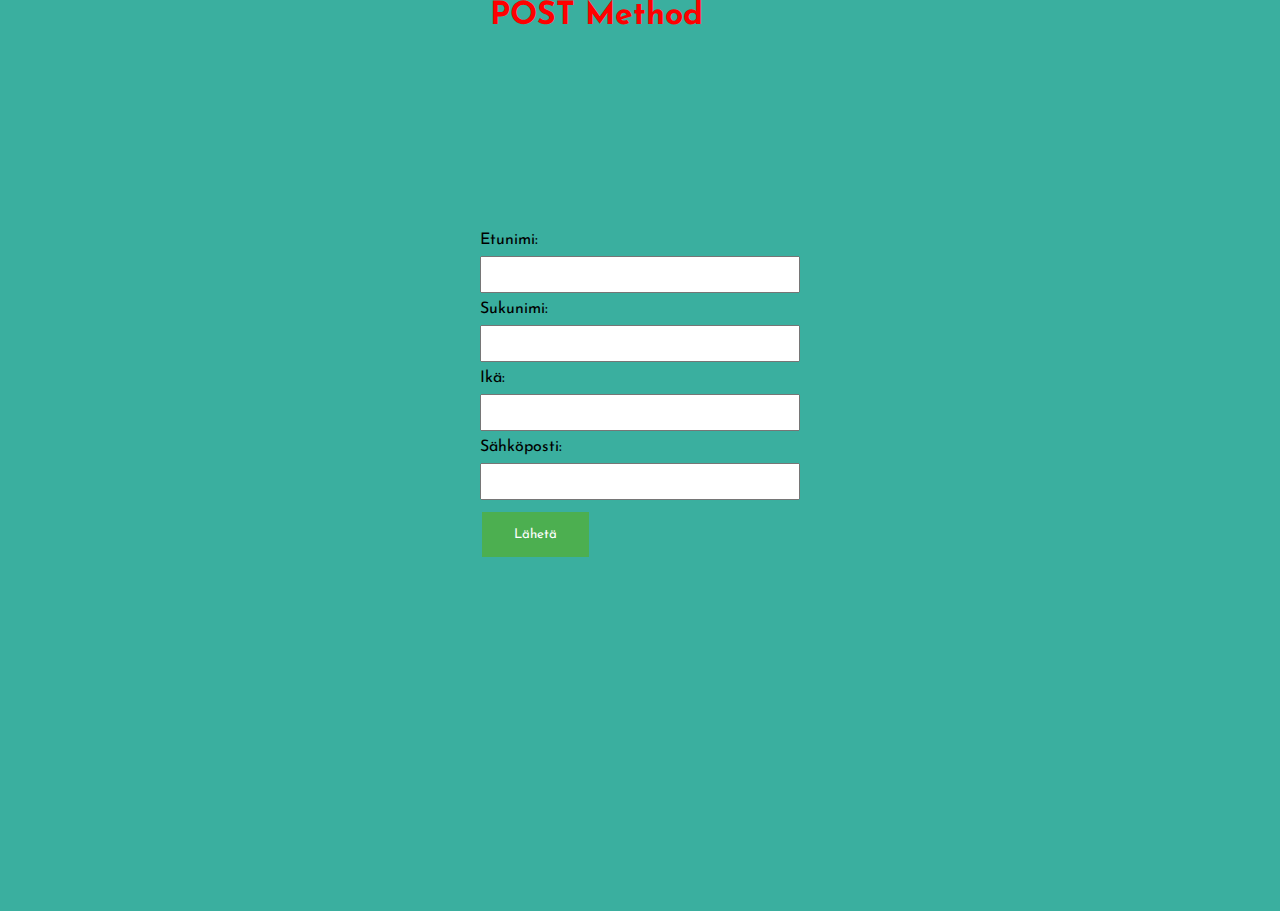
<file: Validation/index.html>
<!DOCTYPE html>
<html lang="en">
<head>
    <style>
        @import url('https://fonts.googleapis.com/css?family=Josefin+Sans');
        *{
            margin: 0;
            padding: 0;
            box-sizing: border-box;
            outline: none;
            text-decoration: none;
            font-family: 'Josefin Sans', sans-serif;
        }
        body{
            background: #3aaf9f;
        }
        #age,#email,#fName,#lName{
            width: 320px;
        }
        form{
            margin: 200px auto;
            width: 320px;
        }

        input:invalid {
            border: 2px dashed red;
        }
        input{
            padding: 10px;
            margin: 8px 0;
            box-sizing: border-box;
        }
        input[type=submit]{
            background-color: #4CAF50;
            border: none;
            color: white;
            padding: 16px 32px;
            text-decoration: none;
            margin: 4px 2px;
            cursor: pointer;
        }
        div {
            margin: auto;
            position: center;
            left: 0;
            right: 0;
            width: 200px;
            height: 150px;
            color: red;
            font-size: medium;
            font-weight: bold;
        }
        p{
            margin: auto;
            position: center;
            left: 0px;
            right: 0;
            width: 300px;
            color: red;
            font-size: 200%;
            font-weight: bold;
        }
    </style>
    <meta charset="UTF-8">
    <title>Lomake-esimerkki</title>
</head>


<body>
    <p>POST Method</p>
    <form action = "http://127.0.0.1:8081/process_post" method = "POST" onsubmit="return validation();" autocomplete="off">
        Etunimi: <input type = "text" id="fName" name="first_name" pattern="(.*[A-Z].{1,})" title="Ensimmäinen kirjain isolla
        ja enemmän kuin kaksi kirjainta!"><br>
        Sukunimi: <input type = "text" id="lName" name="last_name" pattern="(.*[A-Z].{1,})" title="Ensimmäinen kirjain isolla
        ja enemmän kuin kaksi kirjainta!"><br>
        Ikä:  <input type = "text" id="age" name="age" pattern=".*[0-9]" title="Kerro ikäsi numerolla"><br>
        Sähköposti: <input type = "text" id="email" name="email" pattern="[a-z0-9._%+-]+@[a-z0-9.-]+\.[a-z]{2,}$"
        title="example@example.com"><br>
        <input type = "submit" value = "Lähetä">
    </form>
<div id="eresult"></div>

<script type="text/javascript">
    function validation() {
        var fName = document.getElementById('fName').value;
        var lName = document.getElementById('lName').value;
        var email = document.getElementById('email').value;
        var age = document.getElementById('age').value;

        if(fName=='' || lName=='' || email=='' || age==''){
            document.getElementById("eresult").innerHTML = "Täyttää kaikki kentät!";
            return false;
        }else {
            return true;
        }
    }
</script>

</body>
</html>
</file>
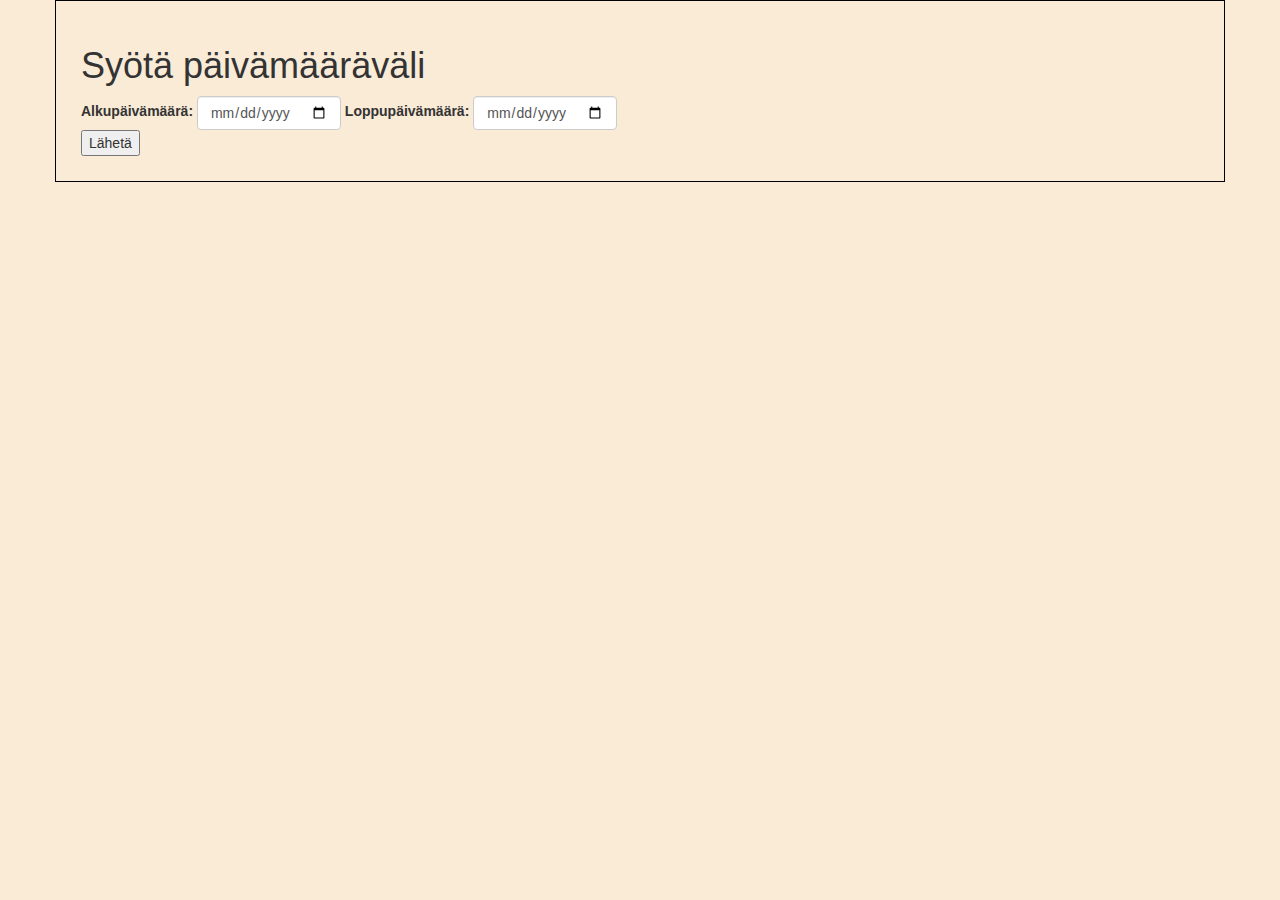
<file: Event.html>
<!DOCTYPE html>
<html lang="fin">
<head>
    <meta charset="UTF-8">
    <link rel="stylesheet" href="http://maxcdn.bootstrapcdn.com/bootstrap/3.3.6/css/bootstrap.min.css">
    <link href="style.css" type="text/css" rel="stylesheet" />
    <script src="https://code.jquery.com/jquery-1.10.2.js"></script>
    <script src="server.js"></script>
    <meta name="viewport" content="width=device-width, initial-scale=1">
    <title>Title</title>
</head>
<body>
<form role="form">
    <div class="container" id="wholeContainer">
        <h1>Syötä päivämääräväli</h1>
        <div class="controls form-inline">
            <div class="form-group">
                <label for="startingDate">Alkupäivämäärä:</label>
                <input type="date" class="form-control" id="startingDate" name="startingDate"/>
            </div>
            <div class="form-group">
                <label for="endingDate">Loppupäivämäärä:</label>
                <input type="date" class="form-control" id="endingDate" name="endingDate"/>
            </div>
        </div>
        <div id="locationInfo" class="controls form-inline">
        </div>
        <input onclick="makeQuery()" type="button" value="Lähetä" id="submit">
    </div>
</form>
<script>
    var json;
    function makeQuery() {
        var startdate = document.getElementById("startingDate").value;
        var enddate = document.getElementById("endingDate").value;
        if (startdate.length === 0) { // fix this and support empty field
            return;
        } else {
            var xmlhttp = new XMLHttpRequest();
            xmlhttp.onreadystatechange = function() {
                if (xmlhttp.readyState === 4 && xmlhttp.status === 200) {
                    json = JSON.parse(xmlhttp.responseText);
                    var length = 0;
                    for (var key in json) {
                        if (json.hasOwnProperty(key)) {
                            length++;
                        }
                    }
                    // something found
                    if (length> 0){
                        console.log(json[0].Location_name);
                        showList(json);
                    }
                    else {
                        document.getElementById("locationInfo").innerHTML = "<br/>Ei tapahtumatietoja tältä ajalta.";
                    }
                }
            };
            xmlhttp.open("GET", "http://localhost:8081/events?start=" + startdate+"&end="+enddate, true);
            xmlhttp.send();
        }
    }



    function showList(json) {
        var divElement = document.getElementById("locationInfo");

        var i;
        var unOrdered;
        var listElement, nestedElement, unNestedElement;
        var string;
        for (i in json) {
            // create a form group div
            unOrdered = document.createElement("ul");
            unOrdered.setAttribute("class", "del"); // mark all these dynamically created elements to be "deleted"
            divElement.appendChild(unOrdered);

            listElement = document.createElement("li");
            listElement.setAttribute("class", "del");
            string = json[i].Name;
            listElement.innerHTML = string;
            unOrdered.appendChild(listElement);
            nestedElement = document.createElement("ul");
            nestedElement.setAttribute("class", "del");
            listElement.appendChild(nestedElement);
            unNestedElement = document.createElement("li");
            unNestedElement.setAttribute("class", "del");
            string = json[i].Type+", "+json[i].Date+",  "+json[i].Location_name;
            unNestedElement.innerHTML = string;
            nestedElement.appendChild(unNestedElement);
        }

        // delete submit-button
        var submitBtn = document.getElementById("submit");
        var parent  = document.getElementById("wholeContainer");
        parent.removeChild(submitBtn);
        // add ok-button
        okBtn = document.createElement("input");
        okBtn.setAttribute("type", "button");
        okBtn.setAttribute("value", "Ok");
        okBtn.setAttribute("id", "Ok");
        okBtn.setAttribute("onclick", "Clear()");
        parent.appendChild(okBtn);

    }



    function Clear() {

        // delete unordered list with jQuery
        $('.del').remove();

        // delete Ok-button
        var btn = document.getElementById("Ok");
        var parent  = document.getElementById("wholeContainer");
        parent.removeChild(btn);

        // put submit-button again on the form...
        submitBtn = document.createElement("input");
        submitBtn.setAttribute("type", "button");
        submitBtn.setAttribute("value", "Lähetä");
        submitBtn.setAttribute("id", "submit");
        submitBtn.setAttribute("onclick", "makeQuery()");
        var parent  = document.getElementById("wholeContainer");
        parent.appendChild(submitBtn);
    }

</script>
</body>
</html>
</file>
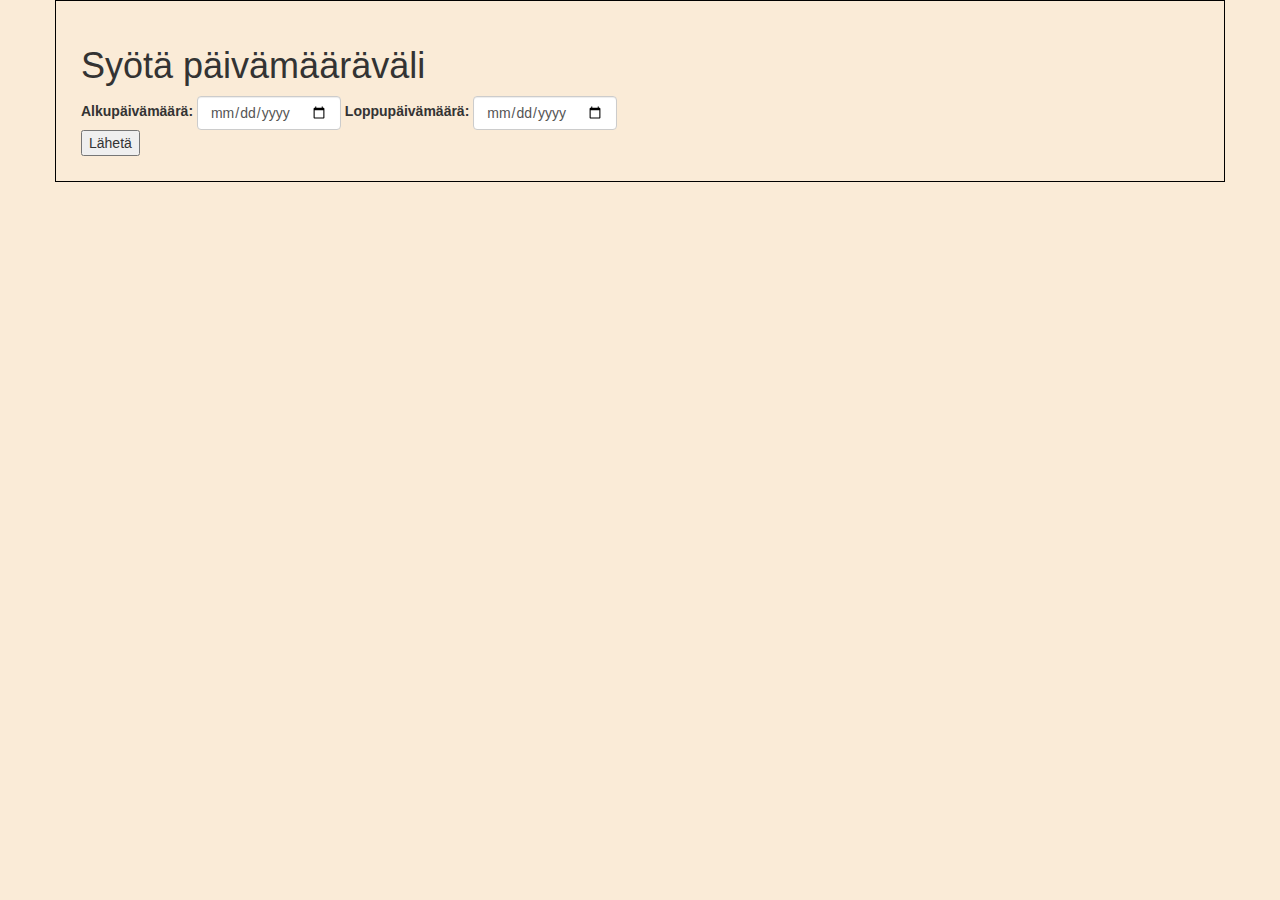
<file: html/Event.html>
<!DOCTYPE html>
<html lang="fin">
<head>
    <meta charset="UTF-8">
    <link rel="stylesheet" href="http://maxcdn.bootstrapcdn.com/bootstrap/3.3.6/css/bootstrap.min.css">
    <link href="../style/style.css" type="text/css" rel="stylesheet" />
    <script src="https://code.jquery.com/jquery-1.10.2.js"></script>
    <script src="../server.js"></script>
    <meta name="viewport" content="width=device-width, initial-scale=1">
    <title>Title</title>
</head>
<body>
<form role="form">
    <div class="container" id="wholeContainer">
        <h1>Syötä päivämääräväli</h1>
        <div class="controls form-inline">
            <div class="form-group">
                <label for="startingDate">Alkupäivämäärä:</label>
                <input type="date" class="form-control" id="startingDate" name="startingDate"/>
            </div>
            <div class="form-group">
                <label for="endingDate">Loppupäivämäärä:</label>
                <input type="date" class="form-control" id="endingDate" name="endingDate"/>
            </div>
        </div>
        <div id="locationInfo" class="controls form-inline">
        </div>
        <input onclick="makeQuery()" type="button" value="Lähetä" id="submit">
    </div>
</form>
<script>
    var json;
    function makeQuery() {
        var startdate = document.getElementById("startingDate").value;
        var enddate = document.getElementById("endingDate").value;
        if (startdate.length === 0) { // fix this and support empty field
            return;
        } else {
            var xmlhttp = new XMLHttpRequest();
            xmlhttp.onreadystatechange = function() {
                if (xmlhttp.readyState === 4 && xmlhttp.status === 200) {
                    json = JSON.parse(xmlhttp.responseText);
                    var length = 0;
                    for (var key in json) {
                        if (json.hasOwnProperty(key)) {
                            length++;
                        }
                    }
                    // something found
                    if (length> 0){
                        console.log(json[0].Location_name);
                        showList(json);
                    }
                    else {
                        document.getElementById("locationInfo").innerHTML = "<br/>Ei tapahtumatietoja tältä ajalta.";
                    }
                }
            };
            xmlhttp.open("GET", "http://localhost:8081/events?start=" + startdate+"&end="+enddate, true);
            xmlhttp.send();
        }
    }



    function showList(json) {
        var divElement = document.getElementById("locationInfo");

        var i;
        var unOrdered;
        var listElement, nestedElement, unNestedElement;
        var string;
        for (i in json) {
            // create a form group div
            unOrdered = document.createElement("ul");
            unOrdered.setAttribute("class", "del"); // mark all these dynamically created elements to be "deleted"
            divElement.appendChild(unOrdered);

            listElement = document.createElement("li");
            listElement.setAttribute("class", "del");
            string = json[i].Name;
            listElement.innerHTML = string;
            unOrdered.appendChild(listElement);
            nestedElement = document.createElement("ul");
            nestedElement.setAttribute("class", "del");
            listElement.appendChild(nestedElement);
            unNestedElement = document.createElement("li");
            unNestedElement.setAttribute("class", "del");
            string = json[i].Type+", "+json[i].Date+",  "+json[i].Location_name;
            unNestedElement.innerHTML = string;
            nestedElement.appendChild(unNestedElement);
        }

        // delete submit-button
        var submitBtn = document.getElementById("submit");
        var parent  = document.getElementById("wholeContainer");
        parent.removeChild(submitBtn);
        // add ok-button
        okBtn = document.createElement("input");
        okBtn.setAttribute("type", "button");
        okBtn.setAttribute("value", "Ok");
        okBtn.setAttribute("id", "Ok");
        okBtn.setAttribute("onclick", "Clear()");
        parent.appendChild(okBtn);

    }


    function Clear() {

        // delete unordered list with jQuery
        $('.del').remove();

        // delete Ok-button
        var btn = document.getElementById("Ok");
        var parent  = document.getElementById("wholeContainer");
        parent.removeChild(btn);

        // put submit-button again on the form...
        submitBtn = document.createElement("input");
        submitBtn.setAttribute("type", "button");
        submitBtn.setAttribute("value", "Lähetä");
        submitBtn.setAttribute("id", "submit");
        submitBtn.setAttribute("onclick", "makeQuery()");
        var parent  = document.getElementById("wholeContainer");
        parent.appendChild(submitBtn);
    }

</script>
</body>
</html>
</file>
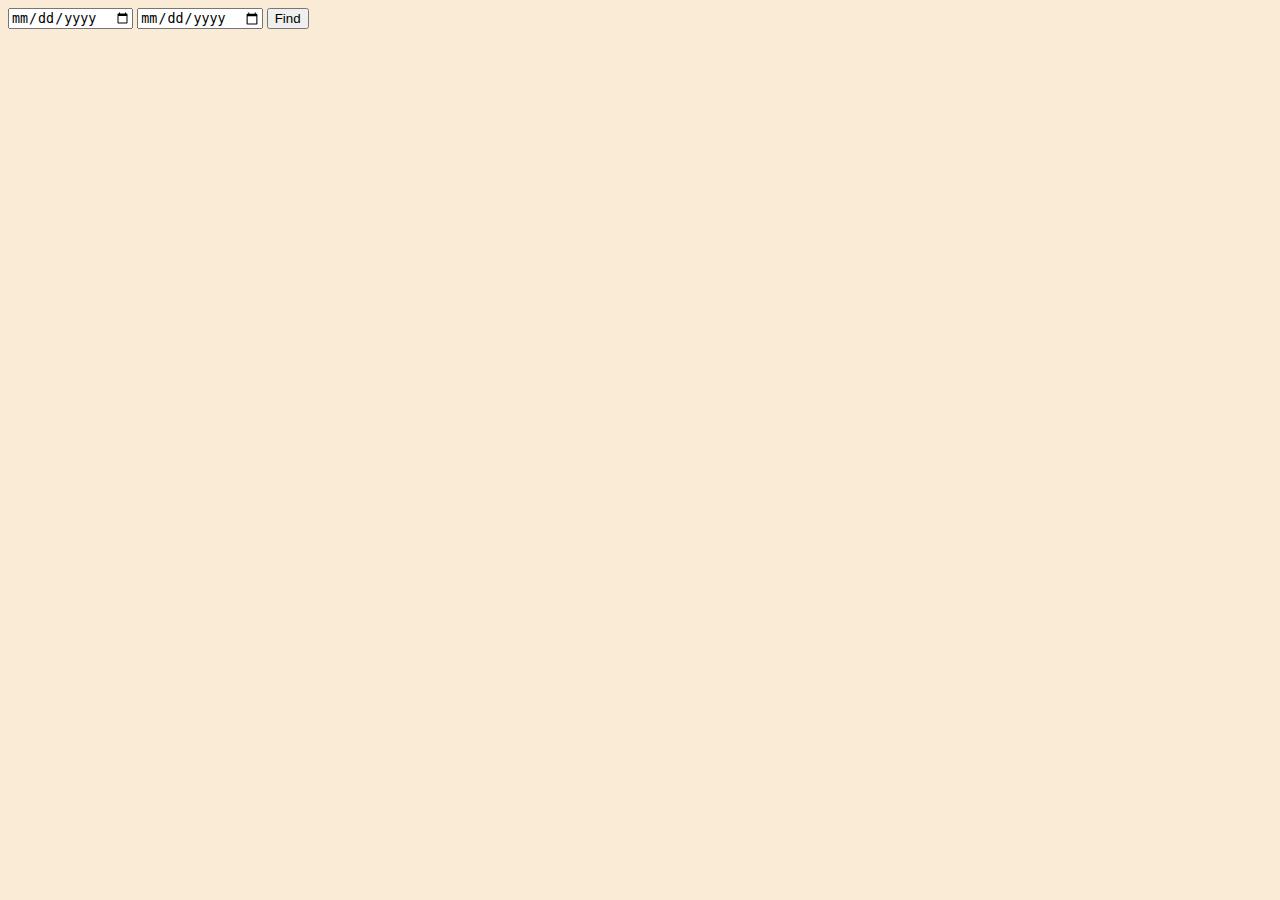
<file: html/task6.html>
<!DOCTYPE html>
<html lang="en">
<head>
    <meta charset="UTF-8">
    <link href="../style/style.css" type="text/css" rel="stylesheet" />
    <title>Tehtävä 6</title>
</head>
<body>
    <input type="date" id="startDate">
    <input type="date" id="endDate">
    <button type="button" id="submitButton">Find</button>
<div id="data">
    <ul id="datalist">
    </ul>
</div>
</body>

<script>
    function strReplace(myStr){
        return myStr.replace(/-/g, "");
    }
    document.getElementById("submitButton").addEventListener("click", function(){

        let startDate = strReplace(document.getElementById("startDate").value.toString());
        let endDate = strReplace(document.getElementById("endDate").value.toString());
        let url = 'http://localhost:8081/api/events?start=' + startDate + '&end=' + endDate;

        if(startDate !== "" && endDate !== "") {
            fetch(url).then(function(response) {
                return response.json();
            }).then(function(data) {
                console.log(JSON.stringify(data));
                console.log(data.length);

                for(let i = 0; i < data.length; i++){
                    let datalist = document.getElementById("datalist");
                    let ulname = document.createElement("li");
                    ulname.innerHTML = data[i].Name;
                    datalist.appendChild(ulname);
                    let uldate = document.createElement("li");
                    uldate.innerHTML = data[i].Date;
                    datalist.appendChild(uldate);
                    let ultype = document.createElement("li");
                    ultype.innerHTML = data[i].Type;
                    datalist.appendChild(ultype);
                    let ullocation = document.createElement("li");
                    ullocation.innerHTML = data[i].Location_name;
                    datalist.appendChild(ullocation);
                }
            }).catch(function(error) {
                console.error(error);
            });
        }
    });
</script>

</html>
</file>
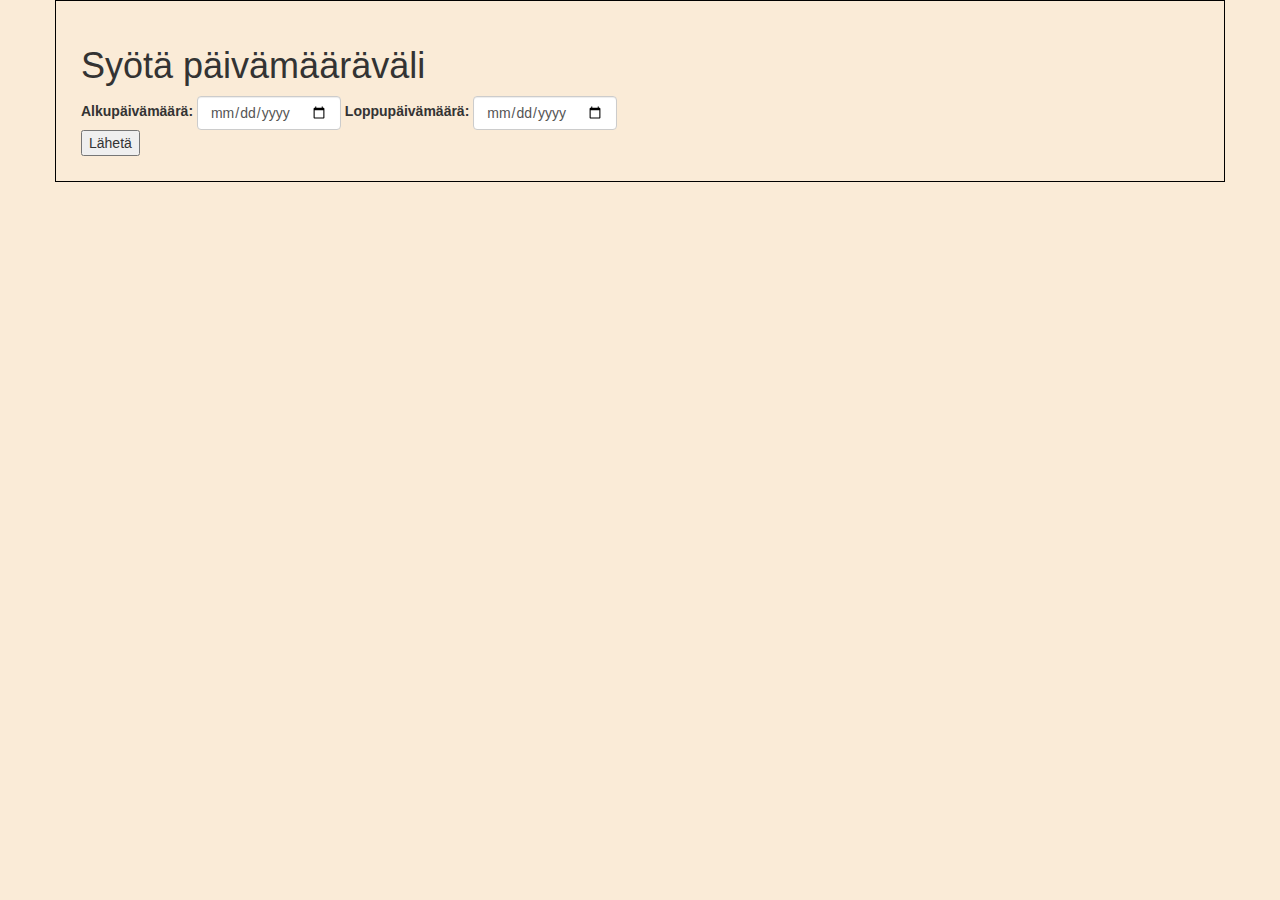
<file: html/task7.html>
<!DOCTYPE html>
<html lang="fin">
<head>
    <meta charset="UTF-8">
    <link rel="stylesheet" href="http://maxcdn.bootstrapcdn.com/bootstrap/3.3.6/css/bootstrap.min.css">
    <link href="../style/style.css" type="text/css" rel="stylesheet" />
    <script src="https://code.jquery.com/jquery-1.10.2.js"></script>
    <script src="../task7.js"></script>
    <meta name="viewport" content="width=device-width, initial-scale=1">
    <title>Title</title>
</head>
<body>
<form role="form">
    <div class="container" id="wholeContainer">
        <h1>Syötä päivämääräväli</h1>
        <div class="controls form-inline">
            <div class="form-group">
                <label for="startingDate">Alkupäivämäärä:</label>
                <input type="date" class="form-control" id="startingDate" name="startingDate"/>
            </div>
            <div class="form-group">
                <label for="endingDate">Loppupäivämäärä:</label>
                <input type="date" class="form-control" id="endingDate" name="endingDate"/>
            </div>
        </div>
        <div id="locationInfo" class="controls form-inline">
        </div>
        <input onclick="makeQuery()" type="button" value="Lähetä" id="submit">
    </div>
</form>
<script>
    var json;
    function makeQuery() {
        var startdate = document.getElementById("startingDate").value;
        var enddate = document.getElementById("endingDate").value;
        if (startdate.length === 0) { // fix this and support empty field
            return;
        } else {
            var xmlhttp = new XMLHttpRequest();
            xmlhttp.onreadystatechange = function() {
                if (xmlhttp.readyState === 4 && xmlhttp.status === 200) {
                    json = JSON.parse(xmlhttp.responseText);
                    var length = 0;
                    for (var key in json) {
                        if (json.hasOwnProperty(key)) {
                            length++;
                        }
                    }
                    // something found
                    if (length> 0){
                        console.log(json[0].Location_name);
                        showList(json);
                    }
                    else {
                        document.getElementById("locationInfo").innerHTML = "<br/>Ei tapahtumatietoja tältä ajalta.";
                    }
                }
            };
            xmlhttp.open("GET", "http://localhost:8081/events?start=" + startdate+"&end="+enddate, true);
            xmlhttp.send();
        }
    }



    function showList(json) {
        var divElement = document.getElementById("locationInfo");

        var i;
        var unOrdered;
        var listElement, nestedElement, unNestedElement;
        var string;
        for (i in json) {
            // create a form group div
            unOrdered = document.createElement("ul");
            unOrdered.setAttribute("class", "del"); // mark all these dynamically created elements to be "deleted"
            divElement.appendChild(unOrdered);

            listElement = document.createElement("li");
            listElement.setAttribute("class", "del");
            string = json[i].Name;
            listElement.innerHTML = string;
            unOrdered.appendChild(listElement);
            nestedElement = document.createElement("ul");
            nestedElement.setAttribute("class", "del");
            listElement.appendChild(nestedElement);
            unNestedElement = document.createElement("li");
            unNestedElement.setAttribute("class", "del");
            string = json[i].Type+", "+json[i].Date+",  "+json[i].Location_name;
            unNestedElement.innerHTML = string;
            nestedElement.appendChild(unNestedElement);
        }

        // delete submit-button
        var submitBtn = document.getElementById("submit");
        var parent  = document.getElementById("wholeContainer");
        parent.removeChild(submitBtn);
        // add ok-button
        okBtn = document.createElement("input");
        okBtn.setAttribute("type", "button");
        okBtn.setAttribute("value", "Ok");
        okBtn.setAttribute("id", "Ok");
        okBtn.setAttribute("onclick", "Clear()");
        parent.appendChild(okBtn);

    }


    function Clear() {

        // delete unordered list with jQuery
        $('.del').remove();

        // delete Ok-button
        var btn = document.getElementById("Ok");
        var parent  = document.getElementById("wholeContainer");
        parent.removeChild(btn);

        // put submit-button again on the form...
        submitBtn = document.createElement("input");
        submitBtn.setAttribute("type", "button");
        submitBtn.setAttribute("value", "Lähetä");
        submitBtn.setAttribute("id", "submit");
        submitBtn.setAttribute("onclick", "makeQuery()");
        var parent  = document.getElementById("wholeContainer");
        parent.appendChild(submitBtn);
    }

</script>
</body>
</html>
</file>
<file: style.css>
.container {
    border: 1px solid black;
    padding: 25px;
}
.btn-space {
    margin-right: 25px;
}
body {
    background-color: antiquewhite;
}
</file>
<file: style/style.css>
.container {
    border: 1px solid black;
    padding: 25px;
}
.btn-space {
    margin-right: 25px;
}
body {
    background-color: antiquewhite;
}
</file>
